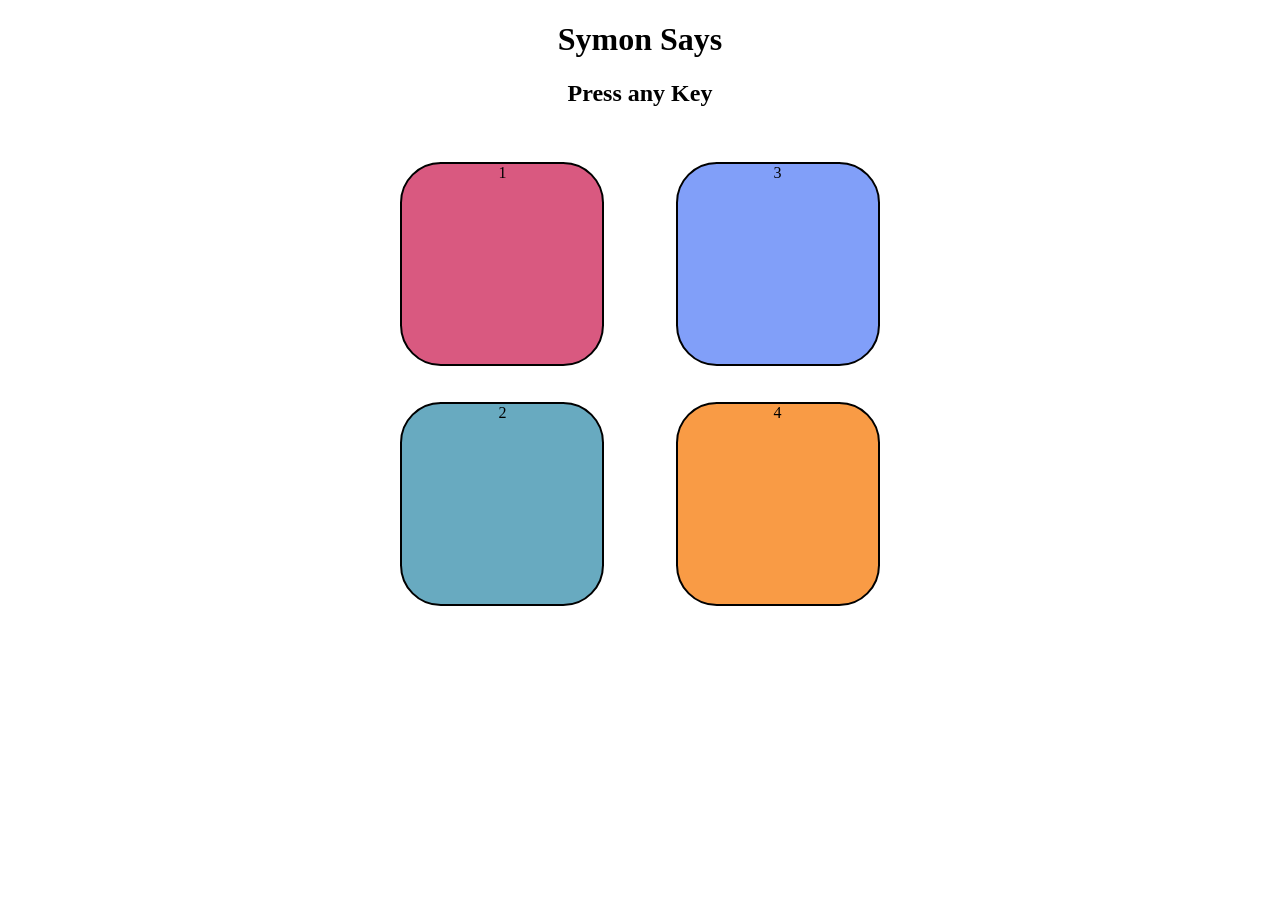
<file: SymonSays.html>
<!DOCTYPE html>
<html lang="en">

<head>
    <meta charset="UTF-8">
    <meta name="viewport" content="width=device-width, initial-scale=1.0">
    <link rel="stylesheet" href="SymonSays.css">
    <title>Symon Says</title>
</head>

<body>
    <h1>Symon Says</h1>
    <h2>Press any Key</h2>

    <div class="Box_container">
        <div class="line-1">
            <div class="btn red" id="red">1</div>
            <div class="btn cayan" id="cayan">2</div>
        </div>

        <div class="line-2">
            <div class="btn blue" id="blue">3</div>
            <div class="btn orange" id="orange">4</div>

        </div>
    </div>
    <script src="SymonSays.js"></script>
</body>

</html>
</file>
<file: SymonSays.css>
body {
    text-align: center;
}

.btn {
    height: 200px;
    width: 200px;
    margin: 2.22rem;
    border: 2px solid black;
    border-radius: 20%;
}

.Box_container {
    display: flex;
    justify-content: center;
}

.red {
    background-color: #d95980;
}   

.cayan {
    background-color: #68aac0;
}

.orange {
    background-color: #f99b45;
}

.blue {
    background-color: #819ff9;
}

.flash {
    background-color: whitesmoke;
}

.userFlash {
    background-color: green;
}
</file>
